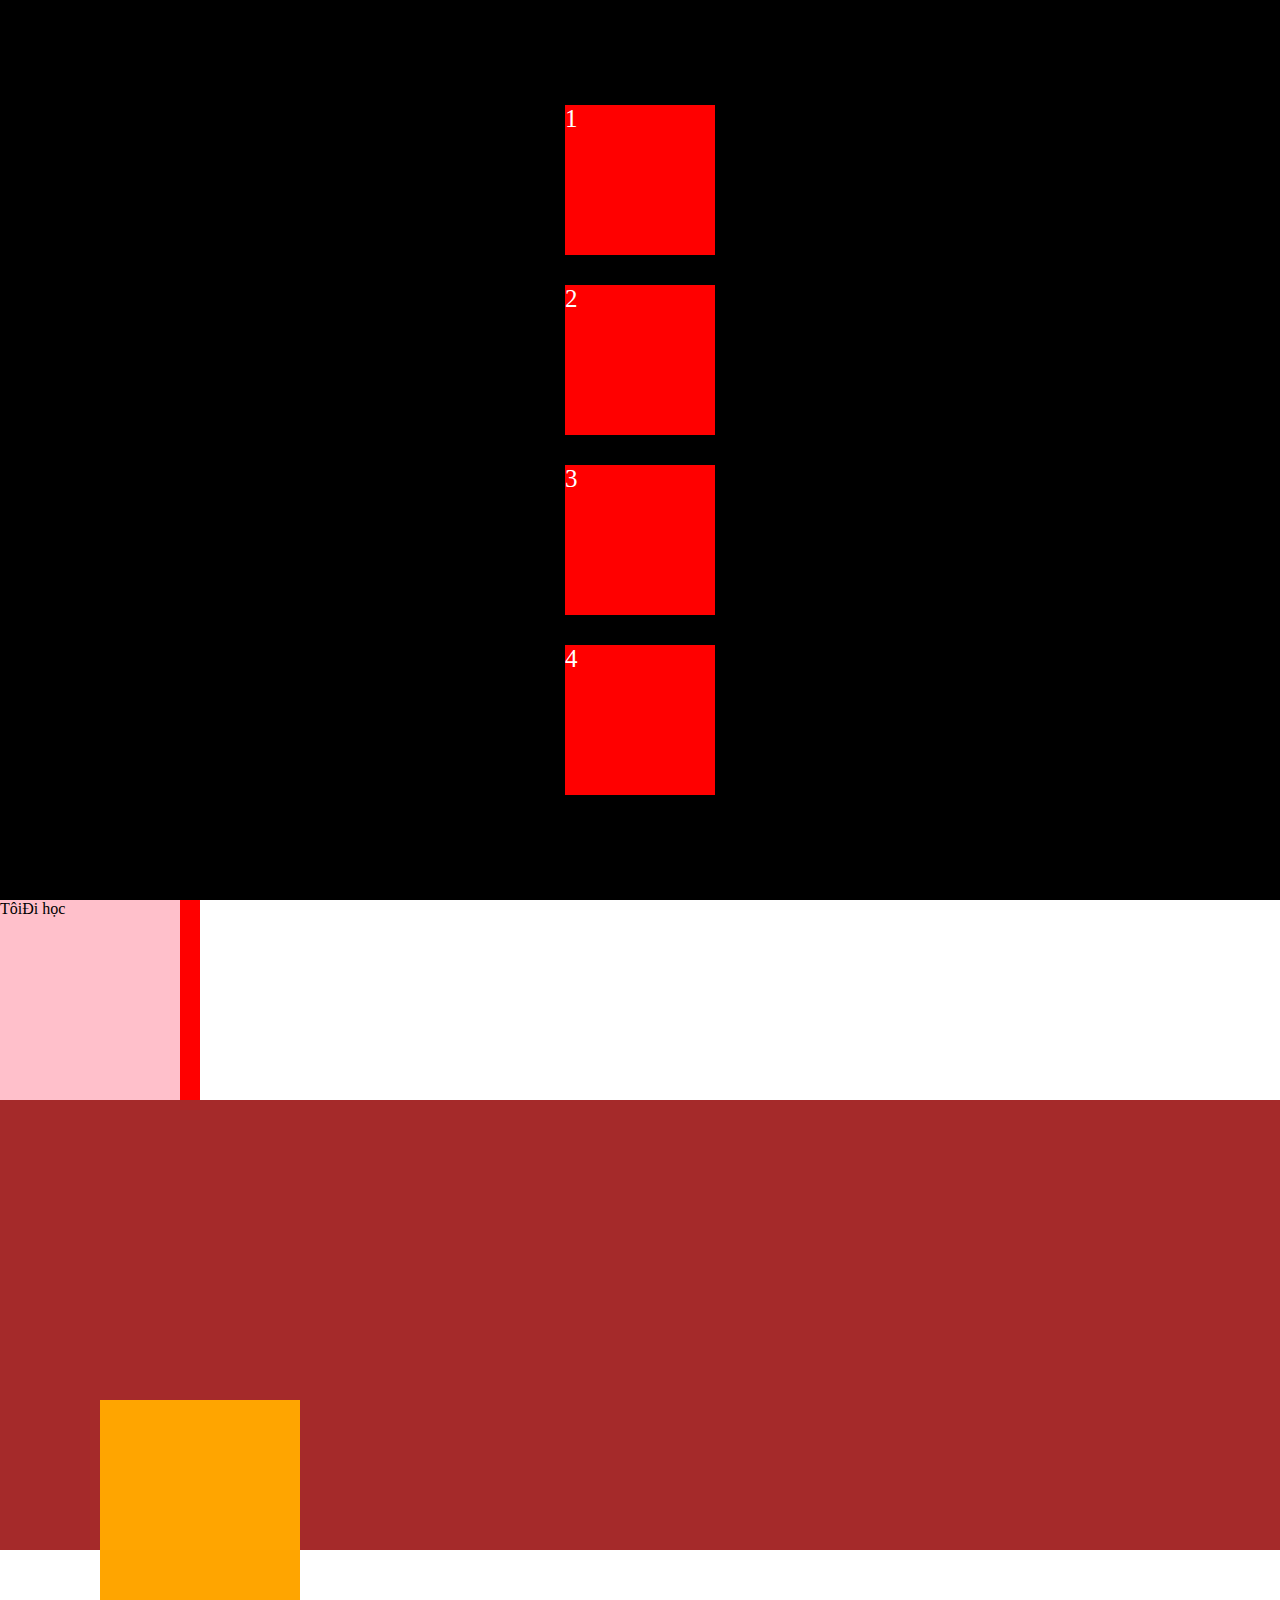
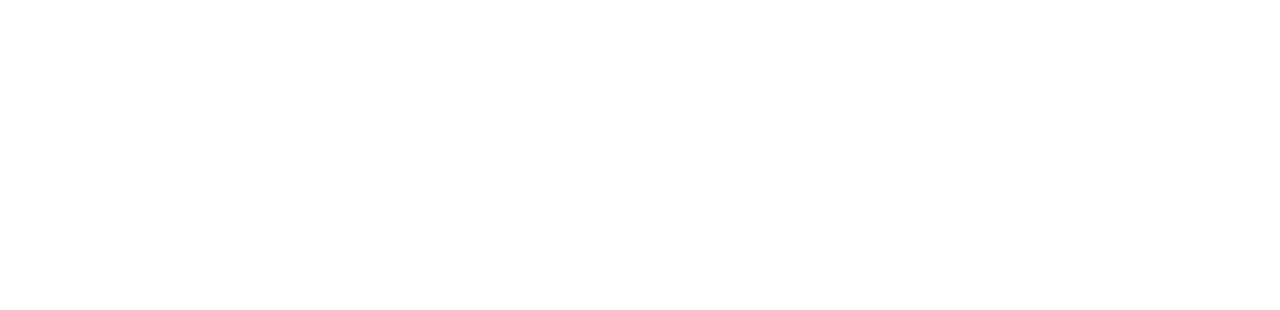
<file: demo.html>
<!DOCTYPE html>
<html lang="en">

<head>
  <meta charset="UTF-8">
  <meta name="viewport" content="width=device-width, initial-scale=1.0">
  <title>Document</title>
  <link rel="stylesheet" href="./css/demo.css">
</head>

<body>
  <div class="demo_flex">
    <div class="flex_item">1</div>
    <div class="flex_item">2</div>
    <div class="flex_item">3</div>
    <div class="flex_item">4</div>
    <!-- shift + alt + mũi tên đi xuống để copy  -->

  </div>
  <div class="demo_before_after">
    <p>Tôi</p>
  </div>
  <div class="demo_transform">
    <div class="demo_3"></div>
  </div>
  <br><br><br><br><br><br><br><br><br><br><br><br><br><br><br><br><br><br><br><br>
</body>

</html>
</file>
<file: css/demo.css>
* {
  padding: 0;
  margin: 0;
}

.demo_flex {
  background-color: black;
  /* đơn vị đo mới : vh (view-height), vw (view-width) */
  height: 100vh;
  /* lưu ý khi sử dụng vw : khi ở một số trình duyệt, dùng 100vw sẽ chưa bao gồm thanh cuộn bên tay phải, nên sẽ có đôi lúc có thanh scroll ngang */
  width: 100vw;
  /* flex-box  */
  /* sử dụng display : flex để đưa các phần tử lên cùng một dòng  */
  /* justify-content nhận vào một số giá trị :  */
  /* center sẽ đưa các phần tử nằm giữa  */
  /* space-between đưa phần tử đầu nằm về phía bên trái và phần tử cuối nằm về tay phải  */

  /* align-items điều chỉnh flex theo chiều dọc  */
  /* có một số giá trị center đưa các phần tử nằm giữa theo chiều dọc,flex-end đưa các phần tử nằm xuống cuối theo chiều dọc   */

  display: flex;
  /* justify-content là thuộc tính giúp điều chỉnh các phần tử dựa trên trục chính, mặc định sẽ là trục ngang, cần chú ý hướng của trục khi sử dụng flex-direction  */
  justify-content: center;
  align-items: center;
  /* flex-direction giúp đảo chiều trục của flex  */
  /* trục mặc định sẽ là trục ngang đi từ trái qua phải  */
  /* giá trị row-reverse sẽ giúp đảo ngược chiều trục ngang đi từ phải qua trái  */
  flex-direction: column;
}

.flex_item {
  width: 150px;
  height: 150px;
  background-color: red;
  margin: 15px;
  font-size: 25px;
  color: white;
}

/* before  */
/* before là một thẻ ảo từ css giúp truyền một nội dung lên trước nội dung mà thẻ đó đang chứa  */
p {
  width: 200px;
  height: 200px;
  background-color: pink;
  position: relative;
}

.demo_before_after p::before {
  content: '';
  display: inline-block;
  width: 20px;
  height: 100%;
  background-color: red;
  position: absolute;
  right: 0;
}

/* after  */
/* after sẽ giống before nhưng sẽ đưa nội dung nằm sau nội dung thẻ  */
.demo_before_after p::after {
  content: 'Đi học';
}
.demo_transform{
  height: 50vh;
  background-color: brown;
}
.demo_3{
  width: 200px;
  height: 200px;
  background-color: orange;
  transform: translate(100px, 300px);

}
</file>
